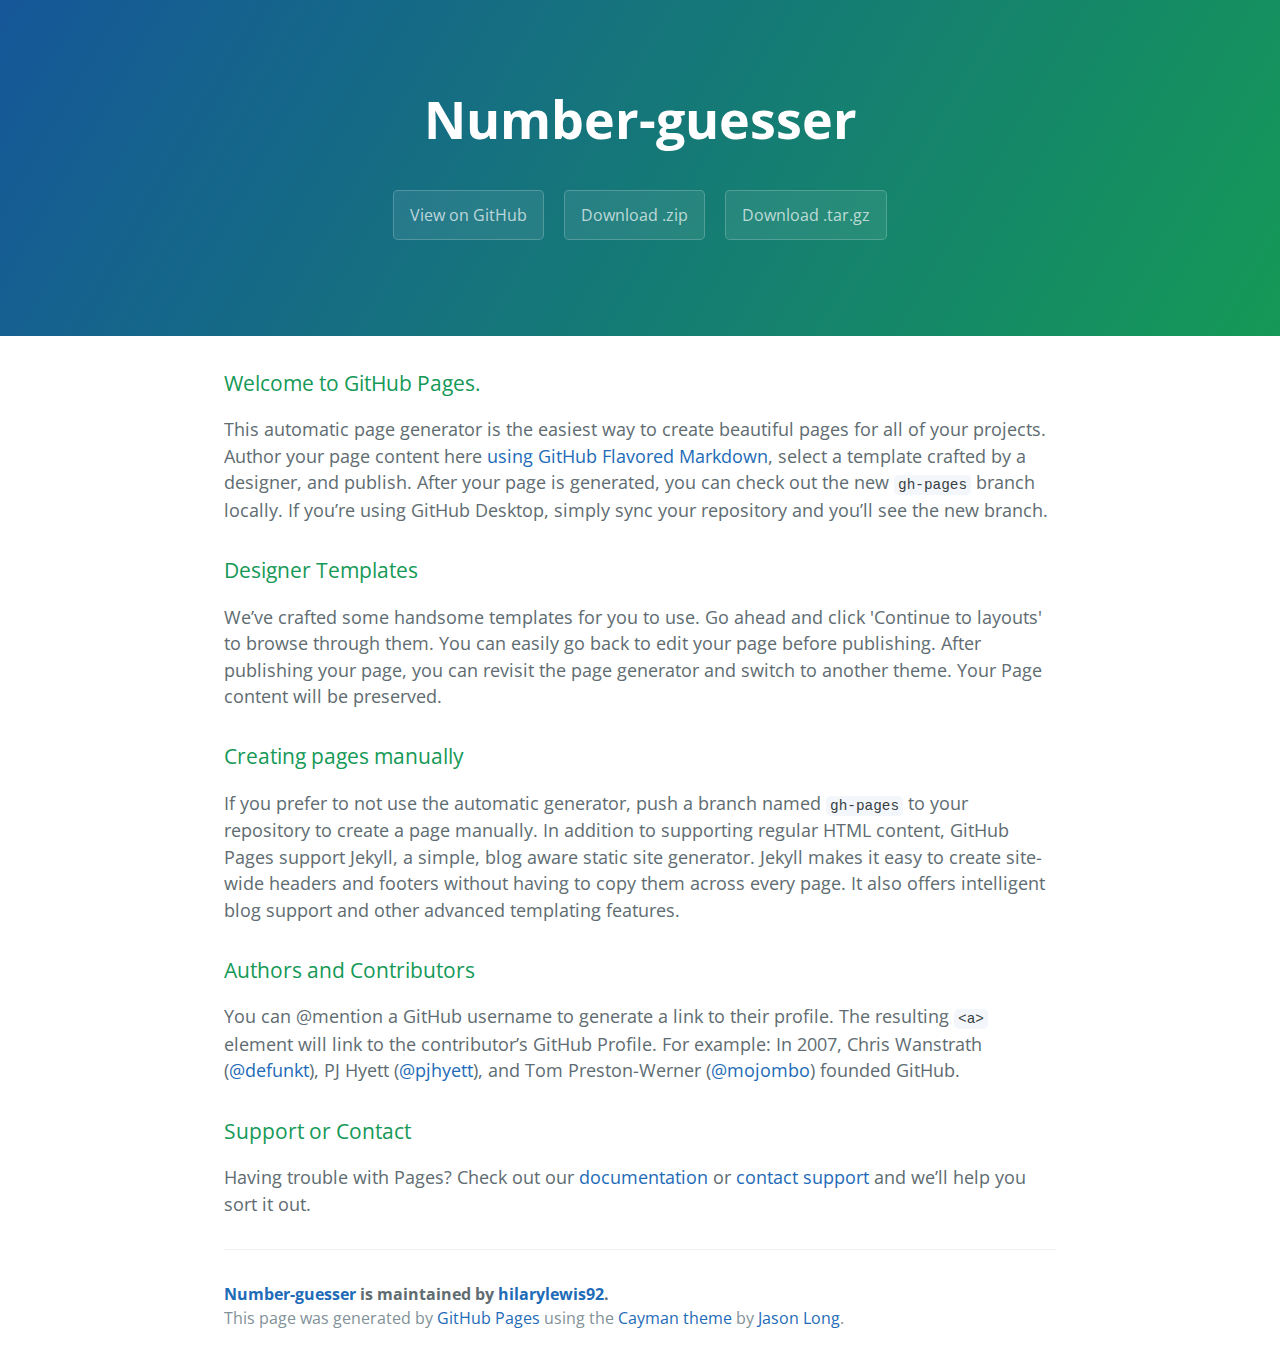
<file: index.html>
<!DOCTYPE html>
<html lang="en-us">
  <head>
    <meta charset="UTF-8">
    <title>Number-guesser by hilarylewis92</title>
    <meta name="viewport" content="width=device-width, initial-scale=1">
    <link rel="stylesheet" type="text/css" href="stylesheets/normalize.css" media="screen">
    <link href='https://fonts.googleapis.com/css?family=Open+Sans:400,700' rel='stylesheet' type='text/css'>
    <link rel="stylesheet" type="text/css" href="stylesheets/stylesheet.css" media="screen">
    <link rel="stylesheet" type="text/css" href="stylesheets/github-light.css" media="screen">
  </head>
  <body>
    <section class="page-header">
      <h1 class="project-name">Number-guesser</h1>
      <h2 class="project-tagline"></h2>
      <a href="https://github.com/hilarylewis92/number-guesser" class="btn">View on GitHub</a>
      <a href="https://github.com/hilarylewis92/number-guesser/zipball/master" class="btn">Download .zip</a>
      <a href="https://github.com/hilarylewis92/number-guesser/tarball/master" class="btn">Download .tar.gz</a>
    </section>

    <section class="main-content">
      <h3>
<a id="welcome-to-github-pages" class="anchor" href="#welcome-to-github-pages" aria-hidden="true"><span aria-hidden="true" class="octicon octicon-link"></span></a>Welcome to GitHub Pages.</h3>

<p>This automatic page generator is the easiest way to create beautiful pages for all of your projects. Author your page content here <a href="https://guides.github.com/features/mastering-markdown/">using GitHub Flavored Markdown</a>, select a template crafted by a designer, and publish. After your page is generated, you can check out the new <code>gh-pages</code> branch locally. If you’re using GitHub Desktop, simply sync your repository and you’ll see the new branch.</p>

<h3>
<a id="designer-templates" class="anchor" href="#designer-templates" aria-hidden="true"><span aria-hidden="true" class="octicon octicon-link"></span></a>Designer Templates</h3>

<p>We’ve crafted some handsome templates for you to use. Go ahead and click 'Continue to layouts' to browse through them. You can easily go back to edit your page before publishing. After publishing your page, you can revisit the page generator and switch to another theme. Your Page content will be preserved.</p>

<h3>
<a id="creating-pages-manually" class="anchor" href="#creating-pages-manually" aria-hidden="true"><span aria-hidden="true" class="octicon octicon-link"></span></a>Creating pages manually</h3>

<p>If you prefer to not use the automatic generator, push a branch named <code>gh-pages</code> to your repository to create a page manually. In addition to supporting regular HTML content, GitHub Pages support Jekyll, a simple, blog aware static site generator. Jekyll makes it easy to create site-wide headers and footers without having to copy them across every page. It also offers intelligent blog support and other advanced templating features.</p>

<h3>
<a id="authors-and-contributors" class="anchor" href="#authors-and-contributors" aria-hidden="true"><span aria-hidden="true" class="octicon octicon-link"></span></a>Authors and Contributors</h3>

<p>You can @mention a GitHub username to generate a link to their profile. The resulting <code>&lt;a&gt;</code> element will link to the contributor’s GitHub Profile. For example: In 2007, Chris Wanstrath (<a href="https://github.com/defunkt" class="user-mention">@defunkt</a>), PJ Hyett (<a href="https://github.com/pjhyett" class="user-mention">@pjhyett</a>), and Tom Preston-Werner (<a href="https://github.com/mojombo" class="user-mention">@mojombo</a>) founded GitHub.</p>

<h3>
<a id="support-or-contact" class="anchor" href="#support-or-contact" aria-hidden="true"><span aria-hidden="true" class="octicon octicon-link"></span></a>Support or Contact</h3>

<p>Having trouble with Pages? Check out our <a href="https://help.github.com/pages">documentation</a> or <a href="https://github.com/contact">contact support</a> and we’ll help you sort it out.</p>

      <footer class="site-footer">
        <span class="site-footer-owner"><a href="https://github.com/hilarylewis92/number-guesser">Number-guesser</a> is maintained by <a href="https://github.com/hilarylewis92">hilarylewis92</a>.</span>

        <span class="site-footer-credits">This page was generated by <a href="https://pages.github.com">GitHub Pages</a> using the <a href="https://github.com/jasonlong/cayman-theme">Cayman theme</a> by <a href="https://twitter.com/jasonlong">Jason Long</a>.</span>
      </footer>

    </section>

  
  </body>
</html>
</file>
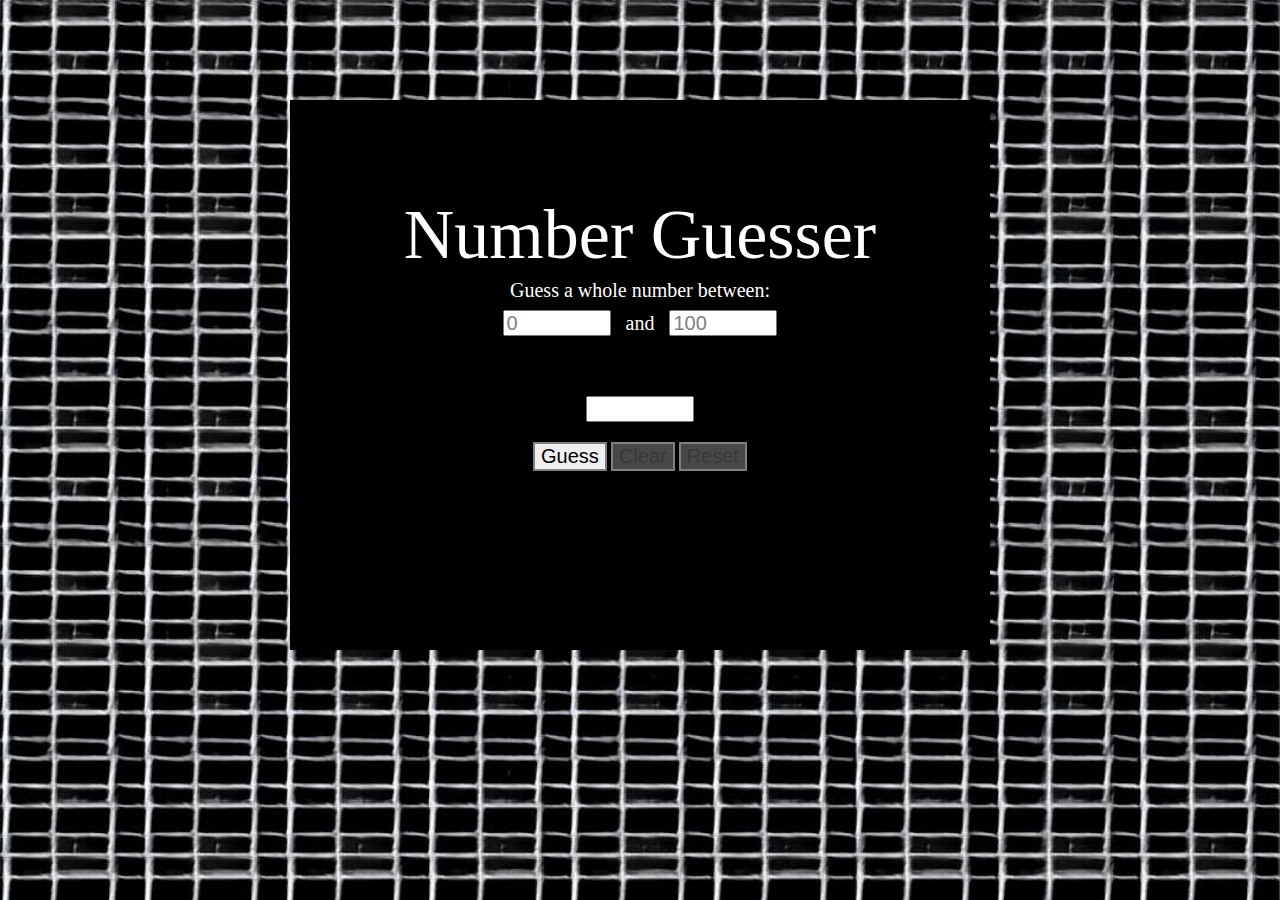
<file: number-guesser.html>
<!DOCTYPE html>
<html>
  <head>
    <link rel="stylesheet" href="./reset.css" media="screen" title="no title" charset="utf-8">
    <link rel="stylesheet" href="./style.css" media="screen" title="no title" charset="utf-8">
    <meta charset="utf-8">
    <title>Number Guesser</title>
    <meta name="viewport" content="width=device-width, initial-scale=1">
  </head>

  <body>
    <section class="black-background">
      <h1>Number Guesser</h1>

      <p id="firstLine">Guess a whole number between:
        <br>
        <input type="number" value="0" id="minGuessInput" class"rangeBox"> and <input type="number" value="100" id="maxGuessInput" class"rangeBox"></p>

      <p id="secondLine"></p>
      <p id="thirdLine"></p>

      <input type="number" id="guessInput" value="" min="minGuess" max="maxGuess">

      <section class="button">
        <button type="button" id="guessButton" name="guessButton">Guess</button>
        <button type="button" id="clearButton" name="clearButton" disabled="true">Clear</button>
        <button type="button" id="resetButton" name="resetButton" disabled="true">Reset</button>
      </section>

      <p id="errorPrompt"></p>
    </section>

    <script src="scripts.js"></script>

  </body>
</html>
</file>
<file: stylesheets/stylesheet.css>
* {
  box-sizing: border-box; }

body {
  padding: 0;
  margin: 0;
  font-family: "Open Sans", "Helvetica Neue", Helvetica, Arial, sans-serif;
  font-size: 16px;
  line-height: 1.5;
  color: #606c71; }

a {
  color: #1e6bb8;
  text-decoration: none; }
  a:hover {
    text-decoration: underline; }

.btn {
  display: inline-block;
  margin-bottom: 1rem;
  color: rgba(255, 255, 255, 0.7);
  background-color: rgba(255, 255, 255, 0.08);
  border-color: rgba(255, 255, 255, 0.2);
  border-style: solid;
  border-width: 1px;
  border-radius: 0.3rem;
  transition: color 0.2s, background-color 0.2s, border-color 0.2s; }
  .btn + .btn {
    margin-left: 1rem; }

.btn:hover {
  color: rgba(255, 255, 255, 0.8);
  text-decoration: none;
  background-color: rgba(255, 255, 255, 0.2);
  border-color: rgba(255, 255, 255, 0.3); }

@media screen and (min-width: 64em) {
  .btn {
    padding: 0.75rem 1rem; } }

@media screen and (min-width: 42em) and (max-width: 64em) {
  .btn {
    padding: 0.6rem 0.9rem;
    font-size: 0.9rem; } }

@media screen and (max-width: 42em) {
  .btn {
    display: block;
    width: 100%;
    padding: 0.75rem;
    font-size: 0.9rem; }
    .btn + .btn {
      margin-top: 1rem;
      margin-left: 0; } }

.page-header {
  color: #fff;
  text-align: center;
  background-color: #159957;
  background-image: linear-gradient(120deg, #155799, #159957); }

@media screen and (min-width: 64em) {
  .page-header {
    padding: 5rem 6rem; } }

@media screen and (min-width: 42em) and (max-width: 64em) {
  .page-header {
    padding: 3rem 4rem; } }

@media screen and (max-width: 42em) {
  .page-header {
    padding: 2rem 1rem; } }

.project-name {
  margin-top: 0;
  margin-bottom: 0.1rem; }

@media screen and (min-width: 64em) {
  .project-name {
    font-size: 3.25rem; } }

@media screen and (min-width: 42em) and (max-width: 64em) {
  .project-name {
    font-size: 2.25rem; } }

@media screen and (max-width: 42em) {
  .project-name {
    font-size: 1.75rem; } }

.project-tagline {
  margin-bottom: 2rem;
  font-weight: normal;
  opacity: 0.7; }

@media screen and (min-width: 64em) {
  .project-tagline {
    font-size: 1.25rem; } }

@media screen and (min-width: 42em) and (max-width: 64em) {
  .project-tagline {
    font-size: 1.15rem; } }

@media screen and (max-width: 42em) {
  .project-tagline {
    font-size: 1rem; } }

.main-content :first-child {
  margin-top: 0; }
.main-content img {
  max-width: 100%; }
.main-content h1, .main-content h2, .main-content h3, .main-content h4, .main-content h5, .main-content h6 {
  margin-top: 2rem;
  margin-bottom: 1rem;
  font-weight: normal;
  color: #159957; }
.main-content p {
  margin-bottom: 1em; }
.main-content code {
  padding: 2px 4px;
  font-family: Consolas, "Liberation Mono", Menlo, Courier, monospace;
  font-size: 0.9rem;
  color: #383e41;
  background-color: #f3f6fa;
  border-radius: 0.3rem; }
.main-content pre {
  padding: 0.8rem;
  margin-top: 0;
  margin-bottom: 1rem;
  font: 1rem Consolas, "Liberation Mono", Menlo, Courier, monospace;
  color: #567482;
  word-wrap: normal;
  background-color: #f3f6fa;
  border: solid 1px #dce6f0;
  border-radius: 0.3rem; }
  .main-content pre > code {
    padding: 0;
    margin: 0;
    font-size: 0.9rem;
    color: #567482;
    word-break: normal;
    white-space: pre;
    background: transparent;
    border: 0; }
.main-content .highlight {
  margin-bottom: 1rem; }
  .main-content .highlight pre {
    margin-bottom: 0;
    word-break: normal; }
.main-content .highlight pre, .main-content pre {
  padding: 0.8rem;
  overflow: auto;
  font-size: 0.9rem;
  line-height: 1.45;
  border-radius: 0.3rem; }
.main-content pre code, .main-content pre tt {
  display: inline;
  max-width: initial;
  padding: 0;
  margin: 0;
  overflow: initial;
  line-height: inherit;
  word-wrap: normal;
  background-color: transparent;
  border: 0; }
  .main-content pre code:before, .main-content pre code:after, .main-content pre tt:before, .main-content pre tt:after {
    content: normal; }
.main-content ul, .main-content ol {
  margin-top: 0; }
.main-content blockquote {
  padding: 0 1rem;
  margin-left: 0;
  color: #819198;
  border-left: 0.3rem solid #dce6f0; }
  .main-content blockquote > :first-child {
    margin-top: 0; }
  .main-content blockquote > :last-child {
    margin-bottom: 0; }
.main-content table {
  display: block;
  width: 100%;
  overflow: auto;
  word-break: normal;
  word-break: keep-all; }
  .main-content table th {
    font-weight: bold; }
  .main-content table th, .main-content table td {
    padding: 0.5rem 1rem;
    border: 1px solid #e9ebec; }
.main-content dl {
  padding: 0; }
  .main-content dl dt {
    padding: 0;
    margin-top: 1rem;
    font-size: 1rem;
    font-weight: bold; }
  .main-content dl dd {
    padding: 0;
    margin-bottom: 1rem; }
.main-content hr {
  height: 2px;
  padding: 0;
  margin: 1rem 0;
  background-color: #eff0f1;
  border: 0; }

@media screen and (min-width: 64em) {
  .main-content {
    max-width: 64rem;
    padding: 2rem 6rem;
    margin: 0 auto;
    font-size: 1.1rem; } }

@media screen and (min-width: 42em) and (max-width: 64em) {
  .main-content {
    padding: 2rem 4rem;
    font-size: 1.1rem; } }

@media screen and (max-width: 42em) {
  .main-content {
    padding: 2rem 1rem;
    font-size: 1rem; } }

.site-footer {
  padding-top: 2rem;
  margin-top: 2rem;
  border-top: solid 1px #eff0f1; }

.site-footer-owner {
  display: block;
  font-weight: bold; }

.site-footer-credits {
  color: #819198; }

@media screen and (min-width: 64em) {
  .site-footer {
    font-size: 1rem; } }

@media screen and (min-width: 42em) and (max-width: 64em) {
  .site-footer {
    font-size: 1rem; } }

@media screen and (max-width: 42em) {
  .site-footer {
    font-size: 0.9rem; } }
</file>
<file: stylesheets/github-light.css>
/*
The MIT License (MIT)

Copyright (c) 2016 GitHub, Inc.

Permission is hereby granted, free of charge, to any person obtaining a copy
of this software and associated documentation files (the "Software"), to deal
in the Software without restriction, including without limitation the rights
to use, copy, modify, merge, publish, distribute, sublicense, and/or sell
copies of the Software, and to permit persons to whom the Software is
furnished to do so, subject to the following conditions:

The above copyright notice and this permission notice shall be included in all
copies or substantial portions of the Software.

THE SOFTWARE IS PROVIDED "AS IS", WITHOUT WARRANTY OF ANY KIND, EXPRESS OR
IMPLIED, INCLUDING BUT NOT LIMITED TO THE WARRANTIES OF MERCHANTABILITY,
FITNESS FOR A PARTICULAR PURPOSE AND NONINFRINGEMENT. IN NO EVENT SHALL THE
AUTHORS OR COPYRIGHT HOLDERS BE LIABLE FOR ANY CLAIM, DAMAGES OR OTHER
LIABILITY, WHETHER IN AN ACTION OF CONTRACT, TORT OR OTHERWISE, ARISING FROM,
OUT OF OR IN CONNECTION WITH THE SOFTWARE OR THE USE OR OTHER DEALINGS IN THE
SOFTWARE.

*/

.pl-c /* comment */ {
  color: #969896;
}

.pl-c1 /* constant, variable.other.constant, support, meta.property-name, support.constant, support.variable, meta.module-reference, markup.raw, meta.diff.header */,
.pl-s .pl-v /* string variable */ {
  color: #0086b3;
}

.pl-e /* entity */,
.pl-en /* entity.name */ {
  color: #795da3;
}

.pl-smi /* variable.parameter.function, storage.modifier.package, storage.modifier.import, storage.type.java, variable.other */,
.pl-s .pl-s1 /* string source */ {
  color: #333;
}

.pl-ent /* entity.name.tag */ {
  color: #63a35c;
}

.pl-k /* keyword, storage, storage.type */ {
  color: #a71d5d;
}

.pl-s /* string */,
.pl-pds /* punctuation.definition.string, string.regexp.character-class */,
.pl-s .pl-pse .pl-s1 /* string punctuation.section.embedded source */,
.pl-sr /* string.regexp */,
.pl-sr .pl-cce /* string.regexp constant.character.escape */,
.pl-sr .pl-sre /* string.regexp source.ruby.embedded */,
.pl-sr .pl-sra /* string.regexp string.regexp.arbitrary-repitition */ {
  color: #183691;
}

.pl-v /* variable */ {
  color: #ed6a43;
}

.pl-id /* invalid.deprecated */ {
  color: #b52a1d;
}

.pl-ii /* invalid.illegal */ {
  color: #f8f8f8;
  background-color: #b52a1d;
}

.pl-sr .pl-cce /* string.regexp constant.character.escape */ {
  font-weight: bold;
  color: #63a35c;
}

.pl-ml /* markup.list */ {
  color: #693a17;
}

.pl-mh /* markup.heading */,
.pl-mh .pl-en /* markup.heading entity.name */,
.pl-ms /* meta.separator */ {
  font-weight: bold;
  color: #1d3e81;
}

.pl-mq /* markup.quote */ {
  color: #008080;
}

.pl-mi /* markup.italic */ {
  font-style: italic;
  color: #333;
}

.pl-mb /* markup.bold */ {
  font-weight: bold;
  color: #333;
}

.pl-md /* markup.deleted, meta.diff.header.from-file */ {
  color: #bd2c00;
  background-color: #ffecec;
}

.pl-mi1 /* markup.inserted, meta.diff.header.to-file */ {
  color: #55a532;
  background-color: #eaffea;
}

.pl-mdr /* meta.diff.range */ {
  font-weight: bold;
  color: #795da3;
}

.pl-mo /* meta.output */ {
  color: #1d3e81;
}
</file>
<file: style.css>
body {
  text-align: center;
  padding: 100px;
  color: white;
  background: url(./photos/pattern.jpg) no-repeat;
  background-size: cover;
}

.black-background {
  height: 350px;
  width: 500px;
  margin: auto;
  background-color: black;
  padding: 100px;
}

h1 {
  font-size: 70px;
}

#firstLine {
  font-size: 20px;
  padding: 10px;
}
#firstLine input {
  margin: 10px;
}

#secondLine {
  padding: 10px;
  color: white;
}

#thirdLine {
  padding: 10px;
  color: white;
}

.rangeBox {
  border: 5px;
}

input {
  width: 100px;
  height: 20px;
  color: gray;
  font-size: 20px;
}

button {
  font-size: 20px;
  border: 2px solid gray;
}

#errorPrompt {
  padding-top: 24px;
  color: indianred;
}

.button {
  padding: 20px;
}
</file>
